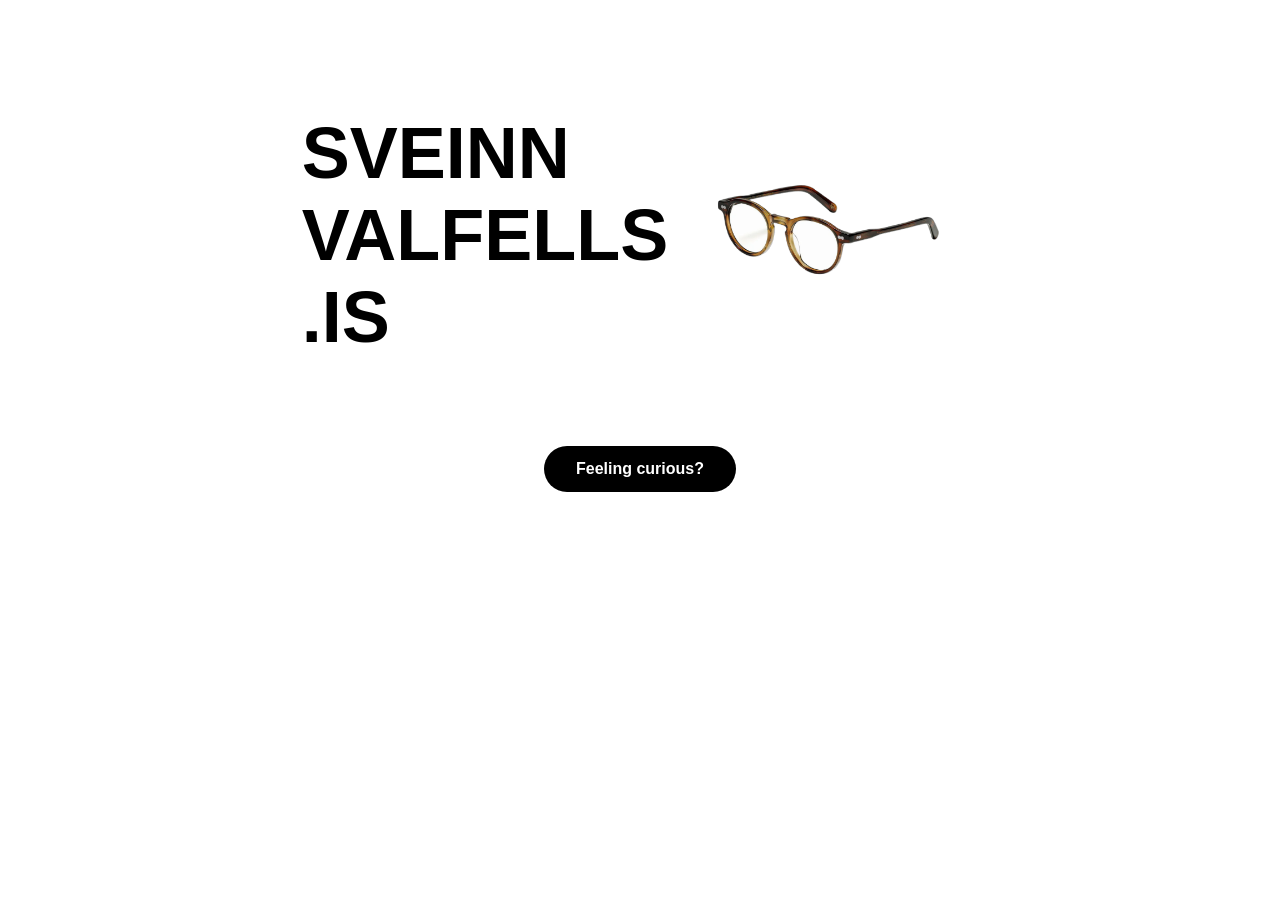
<file: index.html>
<!DOCTYPE html>
<html>
	<head>
		<meta charset="utf-8">
		<meta name="viewport" content="width=device-width, initial-scale=1">
		<title>Vefsíða</title>
		<link rel="stylesheet" href="style.css">
		<link rel="icon" type="image/png" href="mynd4.png">
		<link rel="preconnect" href="https://fonts.googleapis.com">
		<link rel="preconnect" href="https://fonts.gstatic.com" crossorigin>
		<link href="https://fonts.googleapis.com/css2?family=Special+Elite&display=swap" rel="stylesheet">
		 <!-- Google tag (gtag.js) -->
        <script async src="https://www.googletagmanager.com/gtag/js?id=G-Z0Z3VYCRW0"></script>
        <script>
            window.dataLayer = window.dataLayer || [];
            function gtag(){dataLayer.push(arguments);}
            gtag('js', new Date());

            gtag('config', 'G-Z0Z3VYCRW0');
        </script>
	</head>

	<body>
		<div class="page-wrap">
			<main>
				<div class="container">
					<div class="left">
						<h1>SVEINN<br>VALFELLS<br>.IS</h1>
					</div>
					
					<div class="right">
    					<img id="dvd-img" src="mynd4.png" alt="mynd" />
					</div>
					
				</div>
					

				<div class="curious-btn">
					<a href="about.html">Feeling curious?</a>
				</div>
			</main>
		</div>

		<script>
			const dvdImg = document.getElementById('dvd-img');
			let floating = false;
			let x = 0, y = 0;
			let dx = 2, dy = 2;

			const images = [
				'mynd4.png',
				'mynd1.png',
				'mynd2.png',
				'mynd7.png',
				'mynd3.png',
				'mynd5.png',
				'mynd6.png'
			];
			let imgIndex = 0;
			dvdImg.addEventListener('click', () => {
    			if (floating) return;

    			floating = true;
    			dvdImg.style.animation = 'none';  // <-- add this line

    			const rect = dvdImg.getBoundingClientRect();
   				x = rect.left;
    			y = rect.top;

    			document.body.appendChild(dvdImg);
    			dvdImg.classList.add('floating');
    			animate();
			});
		

			function nextImage() {
				imgIndex = (imgIndex + 1) % images.length;
				dvdImg.src = images[imgIndex];
			}

			function animate() {
				if (!floating) return;

				const imgWidth = dvdImg.offsetWidth;
				const imgHeight = dvdImg.offsetHeight;
				const maxX = window.innerWidth - imgWidth;
				const maxY = window.innerHeight - imgHeight;

				x += dx;
				y += dy;

				let bounced = false;

				if (x <= 0 || x >= maxX) {
					dx *= -1;
					bounced = true;
				}
				if (y <= 0 || y >= maxY) {
					dy *= -1;
					bounced = true;
				}

				if (bounced) nextImage();

				x = Math.max(0, Math.min(x, maxX));
				y = Math.max(0, Math.min(y, maxY));

				dvdImg.style.transform = `translate(${x}px, ${y}px)`;

				requestAnimationFrame(animate);
			}
		</script>
	</body>
</html>
</file>
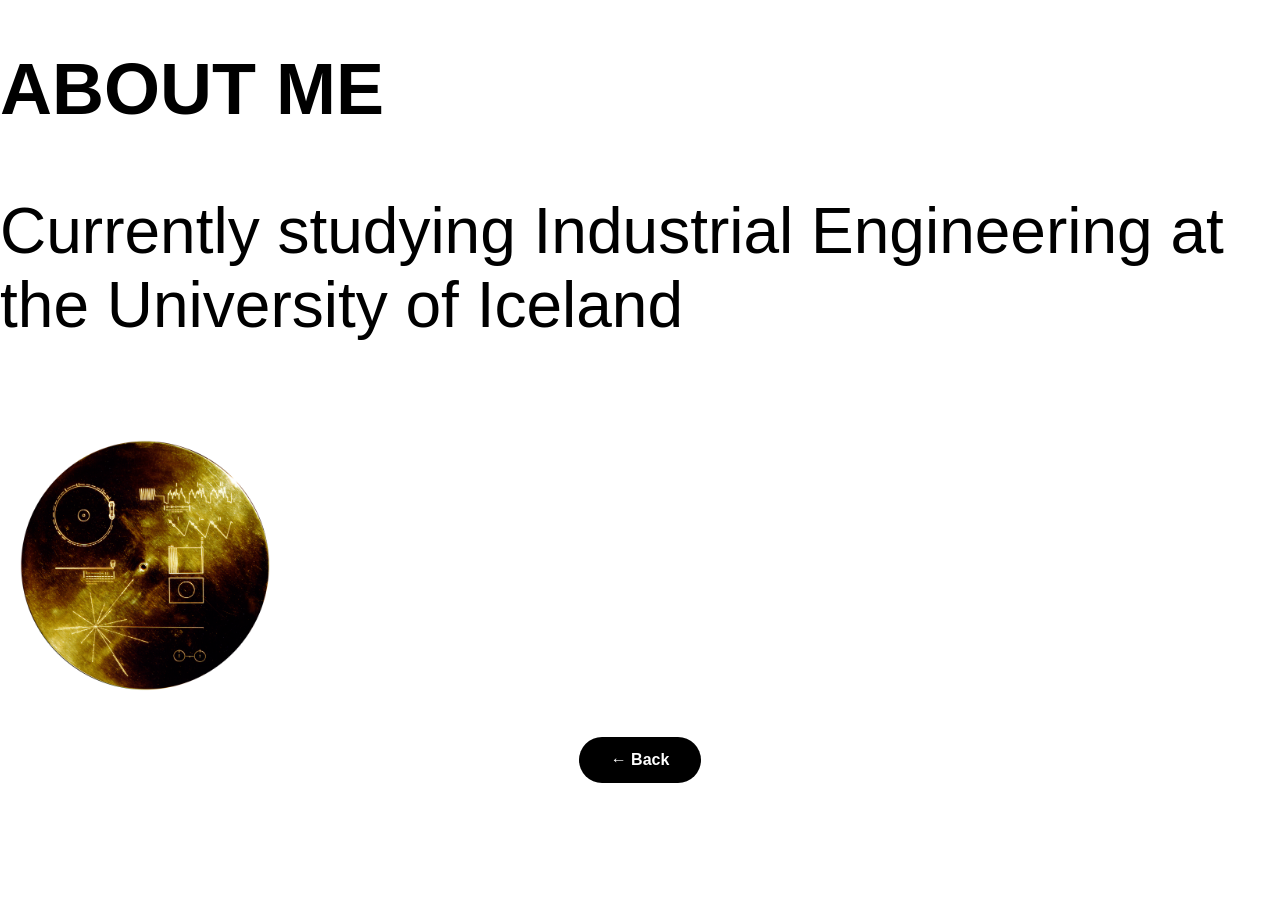
<file: about.html>
<!DOCTYPE html>
<html>
	<head>
		<meta charset="utf-8">
		<meta name="viewport" content="width=device-width, initial-scale=1">
		<title>Um mig — Sveinn Valfells</title>
		<link rel="stylesheet" href="style.css">
		<link rel="icon" type="image/png" href="mynd4.png">
        <!-- Google tag (gtag.js) -->
        <script async src="https://www.googletagmanager.com/gtag/js?id=G-Z0Z3VYCRW0"></script>
        <script>
            window.dataLayer = window.dataLayer || [];
            function gtag(){dataLayer.push(arguments);}
            gtag('js', new Date());

            gtag('config', 'G-Z0Z3VYCRW0');
        </script>
	</head>
	<body>
		<div class="page-wrap">
			<main>
				<div class="about-content">
					<h1>ABOUT ME</h1>
					<p>Currently studying Industrial Engineering at the University of Iceland</p>
					<ul class="interests-list">
						
							<br><img src="voyager.png" alt="Interest 1">
						
						
					</ul>
					<div class="curious-btn">
						<a href="index.html">← Back</a>
					</div>
				</div>
			</main>
		</div>
	</body>
</html>
</file>
<file: style.css>
* {
    font-family: Arial, sans-serif;
    box-sizing: border-box;
}

.page-wrap {
    max-width: 100%;
    overflow-x: hidden;
}

body {
    font-size: 22px;
    margin: 0;
}

p {
    font-size: 64px;
}

main {
    display: flex;
    flex-direction: column;
    align-items: center;
}

.right {
    position: relative;
}

.right img {
    width: 300px;
    max-width: 100%;
    height: auto;
    border-radius: 30px;
}

h1 {
    font-size: 72px;
    font-weight: 900;
}
.domain-style {
    font-style: italic;
    font-size: 0.4em;
    font-family: Georgia, serif;
    font-weight: 400;
    vertical-align: middle;
    margin: 0 4px;
}

.left {
    max-width: 400px;
}

button:hover {
    background-color: gray;
    cursor: pointer;
}

ul {
    list-style-type: square;
}

.container {
    display: flex;
    align-items: center;
    justify-content: space-between;
    flex-wrap: wrap;
    padding: 5% 10% 0% 10%;
    gap: 10px;
    min-height: 400px;
}

.curious-btn {
    display: flex;
    justify-content: center;
    width: 100%;
    margin: 40px 0;
}

.curious-btn a {
    background: black;
    color: white;
    text-decoration: none;
    padding: 14px 32px;
    border-radius: 50px;
    font-size: 16px;
    font-weight: 600;
    cursor: pointer;
    transition: transform 0.2s ease, background 0.2s ease;
    display: inline-block;
}

.curious-btn a:hover {
    background: #333;
    transform: translateY(-2px);
}

.scroll-arrow {
    text-align: center;
    font-size: 36px;
    color: black;
    animation: bounce 1.5s infinite;
    margin: 20px 0;
}

@keyframes bounce {
    0%, 100% { transform: translateY(0); }
    50% { transform: translateY(10px); }
}

#dvd-img {
    cursor: pointer;
}

#dvd-img.floating {
    position: fixed !important;
    top: 0;
    left: 0;
    width: 150px;
    height: auto;
    z-index: 9999;
    pointer-events: none;
}

#dvd-img:not(.floating) {
    animation: wiggle 2.5s ease-in-out infinite;
}

@keyframes wiggle {
    0%, 100% { transform: rotate(0deg); }
    5% { transform: rotate(-6deg); }
    10% { transform: rotate(6deg); }
    15% { transform: rotate(-4deg); }
    20% { transform: rotate(4deg); }
    25% { transform: rotate(0deg); }
}


.about-content h2 {
    font-size: 32px;
    font-weight: 900;
    margin-top: 40px;
    text-align: left;
}
.interests-list {
    text-align: left;
    padding-left: 20px;
    margin: 20px 0;
}
.interests-list li {
    margin-bottom: 12px;
    font-size: 18px;
}
.interests-list a {
    color: black;
    text-decoration: none;
    border-bottom: 1px solid black;
}
.interests-list a:hover {
    color: #555;
}
.interests-list img {
    max-width: 250px;
    height: auto;
    margin-top: 8px;
}




@media (max-width: 700px) {
    body {
        font-size: 18px;
        padding: 0 16px;
    }

    .container {
        flex-direction: column;
        min-height: auto;
        padding: 40px 0 20px 0;
        text-align: center;
        gap: 20px;
    }

    .left {
        max-width: 100%;
    }

    h1 {
        font-size: 42px;
        line-height: 1.05;
    }

    .right img {
        width: 220px;
    }

    p {
        font-size: 22px;
        line-height: 1.4;
    }
}
</file>
